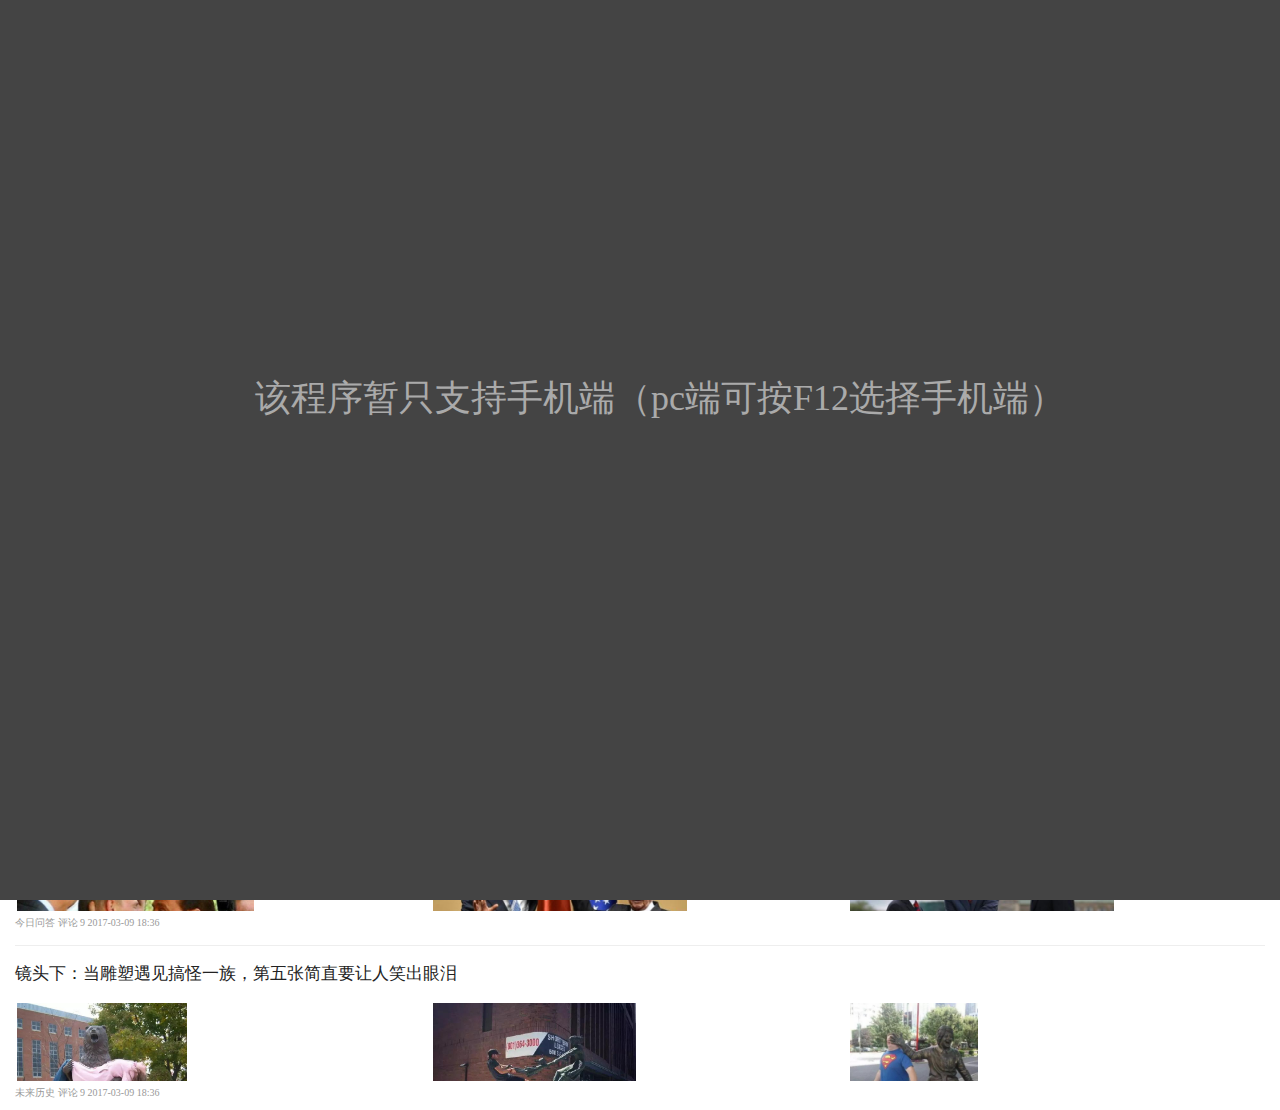
<file: index.html>
<!DOCTYPE html>
<html lang="en">
<head>
    <meta charset="UTF-8">
    <meta name="viewport" content="width=device-width, initial-scale=1.0,maximum-scale=1.0, user-scalable=no">
    <title>今日头条</title>
    <link rel="shortcut icon" href="../img/icon_180_1.png">
    <link rel="stylesheet" href="css/base.css">
    <link rel="stylesheet" href="css/index.css">
</head>
<body>
    <main>
        <header>
            <!--标题-->
            <div class="top_bar">
                <!--标题-->
                <h1>今日头条</h1>
            </div>
            <!--导航栏-->
            <div class="top_menu_bar">
                <!--添加导航按钮-->
                <div class="top_menu_more">
                    <a href="html/channels.html"></a>
                </div>
                <!--导航栏按钮-->
                <nav id="top_menu" class="top_menu_list"></nav>
            </div>
        </header>
        <!--中间内容-->
        <hgroup id="content"></hgroup>
        <!---->
        <footer></footer>
    </main>
    <!--遮罩层-->
    <aside>
        <p>
            <a>该程序暂只支持手机端（pc端可按F12选择手机端）</a>
        </p>
    </aside>
    <script src="js/jquery-3.1.1.min.js"></script>
    <script src="js/index.js"></script>
</body>
</html>
</file>
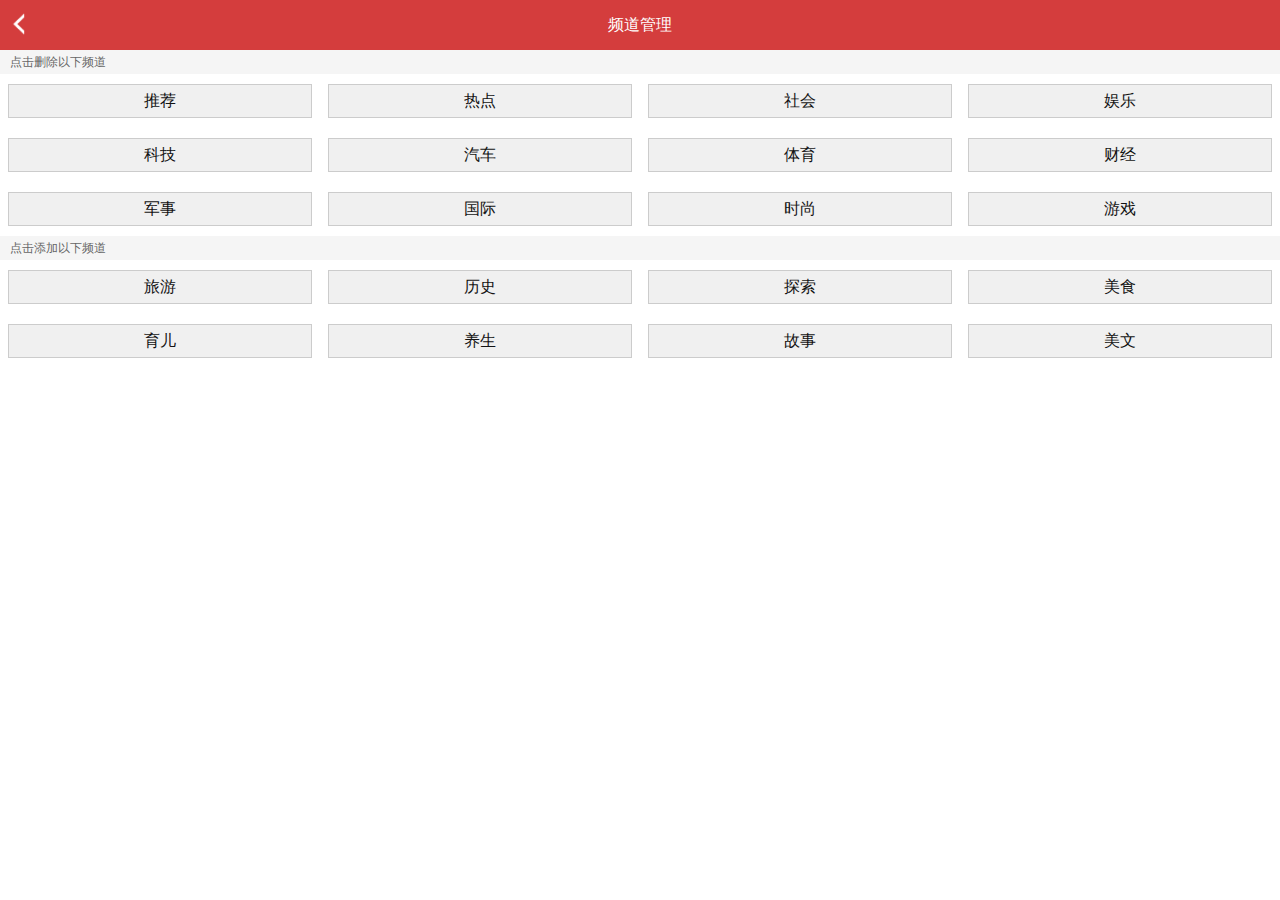
<file: html/channels.html>
<!DOCTYPE html>
<html lang="en">
<head>
    <meta charset="UTF-8">
    <meta name="viewport" content="width=device-width, initial-scale=1.0,maximum-scale=1.0, user-scalable=no">
    <title>选择频道</title>
    <link rel="shortcut icon" href="../img/icon_180_1.png">
    <link rel="stylesheet" href="../css/channels.css">
</head>
<body>
    <main>
        <header>
            <span class="title">
                <a href>频道管理</a>
            </span>
            <span class="backBtn">
                <a>返回</a>
            </span>
        </header>
        <hgroup>
            <section>
                <span>点击删除以下频道</span>
                <ul id="newBtn"></ul>
            </section>
            <section>
                <span>点击添加以下频道</span>
                <ul id="delBtn"></ul>
            </section>
        </hgroup>
    </main>
    <script src="../js/channels.js"></script>
</body>
</html>
</file>
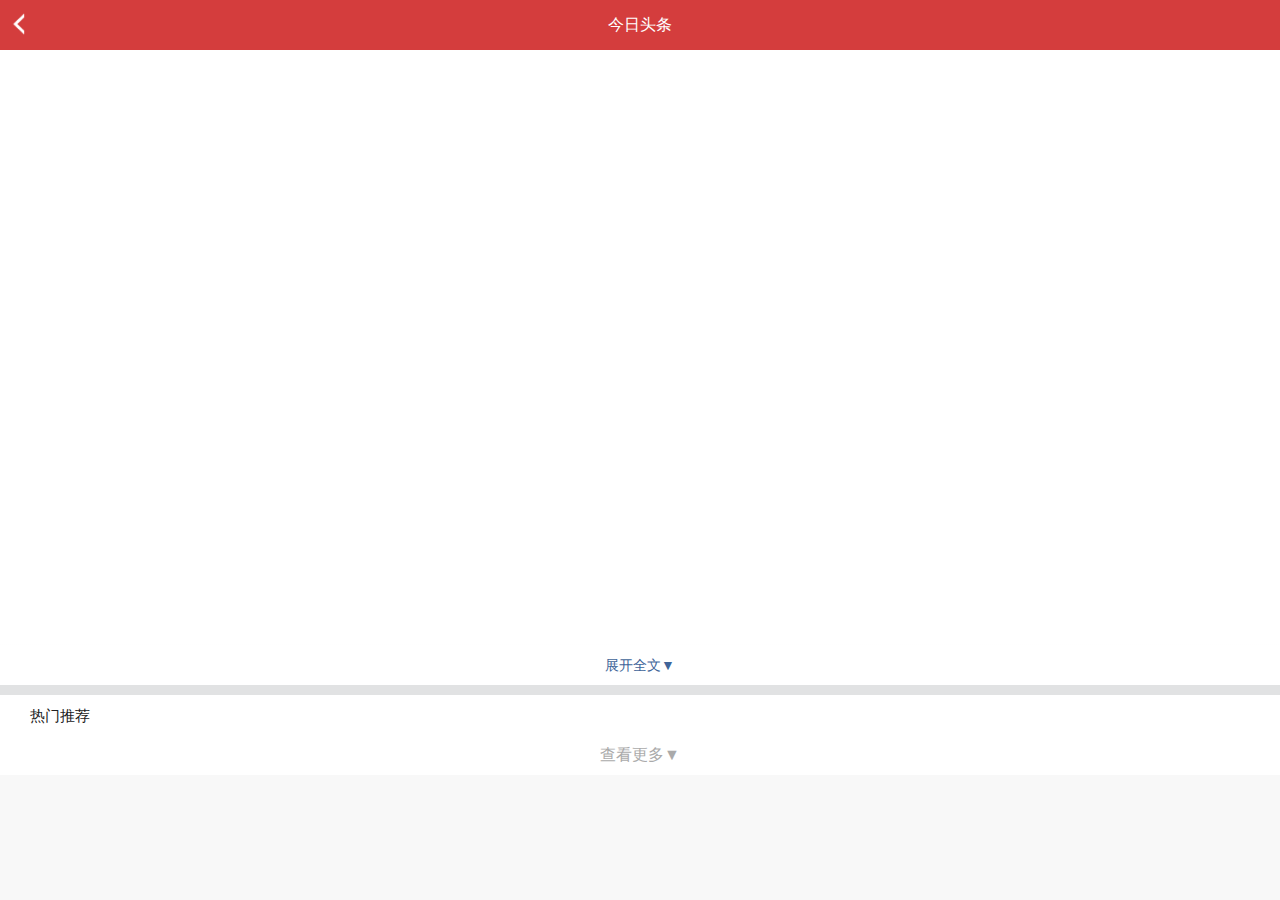
<file: html/content.html>
<!DOCTYPE html>
<html lang="en">
<head>
    <meta charset="UTF-8">
    <meta name="viewport" content="width=device-width, initial-scale=1.0,maximum-scale=1.0, user-scalable=no">
    <title>内容</title>
    <link rel="shortcut icon" href="../img/icon_180_1.png">
    <link rel="stylesheet" href="../css/content.css">
</head>
<body>
    <main>
        <header>
            <span class="title">
                <a href>今日头条</a>
            </span>
            <span class="backBtn">
                <a>返回</a>
            </span>
        </header>
        <!--内容-->
        <section>
            <article id="content" style="height:570px;"></article>
            <div></div>
            <div class="open"><a>展开全文▼</a></div>
        </section>
        <!--推荐-->
        <hgroup>
            <div><a>热门推荐</a></div>
            <div class="rec"></div>
            <div class="load"><a>查看更多▼</a></div>
        </hgroup>
        <footer></footer>
    </main>
    <script src="../js/jquery-3.1.1.min.js"></script>
    <script src="../js/content.js"></script>
</body>
</html>
</file>
<file: css/base.css>
@charset "utf-8";
body,main,header,section,footer,hgroup,nav,h1,div,a,ul,li{
    box-sizing: border-box;
    margin: 0;
    padding: 0;
}
ul,li{
    list-style: none;
}
main,header,section,footer{
    width: 100%;
}
header{
    overflow: hidden;
    position: fixed;
    top: 0;
    left: 0;
}
header div.top_bar{
    width: 100%;
    height: 44px;
    color: #fff;
    background-color: #d43d3d;
}
header div.top_bar h1{
    font: 700 16px/44px "微软雅黑";
    text-align: center;
}
</file>
<file: css/index.css>
@charset "utf-8";
header{
    position: fixed;
    top: 0;
    left: 0;
    z-index: 9;
}
header div.top_menu_bar{
    width: 100%;
    height: 38px;
    background-color: #f4f5f6;
    position: relative;
}
header div.top_menu_bar .top_menu_more{
    width: 38px;
    height: 38px;
    position: absolute;
    right: 0;
    top: 0;
    color: #d43d3d;
}
header div.top_menu_bar .top_menu_more a{
    display: block;
    width: 100%;
    height: 100%;
    font: 400 36px/44px "宋体";
    text-align: center;
    background: #f1f1f1 url(../img/addBtn.png) no-repeat 50%;
    background-size: 20px;
}

nav.top_menu_list{
    width: 100%;
    height: 38px;
    overflow: hidden;
    white-space: nowrap;
    overflow-x: scroll;
}
nav.top_menu_list a.btn{
    display: inline-block;
    color: #505050;
    text-decoration: none;
    white-space: nowrap;
    margin-left: 5px;
    font: 16px/38px "微软雅黑";
    padding: 0 8px;
}
nav.top_menu_list a.btn:last-child{
    margin-right: 36px;
}
/*设置nav.top_menu_list滚动条的宽度为0*/
nav.top_menu_list::-webkit-scrollbar  
{  
    height: 0px;
}
nav.top_menu_list a.cup{
    color: #f85959;
}
hgroup{
    position: absolute;
    top: 80px;
    left: 0;
    padding: 0 15px;
    padding-bottom: 10px;
}

hgroup,section{
    width: 100%;
    color: #aaa;
}
hgroup section{
    padding-top: 15px;
    
}
hgroup section a{
    text-decoration: none;
    border-top: 1px solid #eee;
}
.clearfix{
    display: block;
    font-size: 0;
    content: " ";
    clear: both;
}
.clearfix h3{
    text-overflow: ellipsis;
    width: 100%;
    line-height: 21px;
    font-size: 17px;
    font-family: "微软雅黑";
    font-weight: 400;
    color: #222;
}
.list_image ul li {
    display: inline-block;
    overflow: hidden;
    width: 33.3%;
    height: 65px;
    box-sizing: border-box;
}

li div{
    width: 100%;
    height: 100%;
    padding: 2px;
}
li div img{
    height: 200%;
    width: auto;
}
@media screen and (min-width:360px){ 
    .list_image ul li {
        height: 80px;
    }
}
.item_info{
    font-size: 10px;
    color: #999;
    margin-top: 5px;
}
.loadPrompt{
    height: 40px;
    padding: 10px;
    text-align: center;
}


@media screen and (min-width: 480px) {
    body{
        overflow:scroll;
        overflow-y:hidden;
        overflow-x:hidden;
    }
    body > aside{
        width: 100%;
        height: 100%;
        position: fixed;
        background-color: #444;
        z-index: 999;
    }
    body > aside p{
        width: 100%;
        text-align: center;
        padding: 0 20px;
        font: 36px/160% "微软雅黑";
        color: #aaa;
        position: absolute;
        top: 50%;
        margin-top: -80px;
        
    }
}
</file>
<file: css/channels.css>
html,body,main,header,hgroup,section,span,div,ul,li,a{
    padding: 0;
    margin: 0;
    box-sizing: border-box;
}
html,body,main,header,hgroup,section，ul{
    width: 100%;
}
li,ul{
    list-style-type: none;
}
header{
    height: 50px;
    position: relative;
    background-color: #d43d3d;
    color: #fff;
}
header a[href]{
    color: #fff;
    text-decoration: none;
}
.title {
    display: block;
	text-align: center;
    width: 100%;
    font: 16px/50px "微软雅黑";
}
.backBtn{
    display: block;
    width: 44px;
    height: 50px;
    position: absolute;
    left: 0;
    top: 0;
    text-align: center;
}
.backBtn a{
    display: inline-block;
    width: 50%;
    height: 50%;
    margin-top: 25%;
    background: url(../img/header_back.png) no-repeat center;
    -webkit-background-size: 100%;
    background-size: 100%;
    color: rgba(255, 255, 255, 0);
}
hgroup section span{
    display: block;
    padding: 0 10px;
    line-height: 2em;
    background-color: #f5f5f5;
    font-size: 12px;
    color: #666;
    clear: both;
}
section a{
    text-decoration: none;
    background-color: #f0f0f0;
    font-size: 16px;
    display: block;
    margin: 0 8px;
    border: 1px solid #ccc;
    text-align: center;
    line-height: 2em;
    text-decoration: none;
    color: #131313;
}
section ul li{
    display: inline-block;
    width: 25%;
    border: 0;
    margin-top: 10px;
    margin-bottom: 10px;
    -webkit-animation: zoomIn .3s ease;
    animation: zoomIn .3s ease;
    float: left;
}
</file>
<file: css/content.css>
html,body,main,header,hgroup,section,span,div,ul,li,a,p{
    padding: 0;
    margin: 0;
    box-sizing: border-box;
}
html{
    background-color: #f8f8f8;
}
html,body,main,header,hgroup,section，ul{
    width: 100%;
}
main{
    background-color: #e1e2e3;
}
li,ul{
    list-style-type: none;
}
header{
    height: 50px;
    position: relative;
    background-color: #d43d3d;
    color: #f1f2f3;
}
main>section,hgroup,footer{
    background-color: #fff;
    margin-bottom: 10px;
}
header a[href]{
    color: #fff;
    text-decoration: none;
}
.title {
    display: block;
	text-align: center;
    width: 100%;
    font: 16px/50px "微软雅黑";
}
.backBtn{
    display: block;
    width: 44px;
    height: 50px;
    position: absolute;
    left: 0;
    top: 0;
    text-align: center;
}
.backBtn a{
    display: inline-block;
    width: 50%;
    height: 50%;
    margin-top: 25%;
    background: url(../img/header_back.png) no-repeat center;
    -webkit-background-size: 100%;
    background-size: 100%;
    color: rgba(255, 255, 255, 0);
}
section h1{
    font-size: 20px!important;
    padding-top: 16px;
    line-height: 28px;
    font-weight: bolder;
    color: #3a3a3a;
}
article{
    padding: 0 17px;
    position: relative;
    overflow: hidden;
    clear: both;
    padding-bottom: 24px;
}
article .article_content{
    
}
article .article_content p {
    width: 100%;
    display: inline-block;
    font-size: 17px;
    line-height: 28px;
    color: #333;
    margin-top: 20px;
}
article .article_content p img{
    width: 100%;
}

hgroup{
    padding: 0 15px;
}
main>section>div:nth-child(2){
    width: 100%;
    height: 40px;
    margin-top: -40px;
    position: relative;
    z-index: 3;
    background-image: linear-gradient(-180deg,hsla(0,0%,100%,0),#fff);
}
hgroup,section{
    width: 100%;
    color: #aaa;
}
hgroup>div:nth-child(1){
    height: 40px;
    text-align: left;
    width: 100%;
    font-size: 15px;
    line-height: 15px;
    padding: 14px 0 11px 15px;
    color: #222;
}
hgroup section{
    padding-top: 15px;
    
}
hgroup section a{
    text-decoration: none;
    border-top: 1px solid #eee;
}
.clearfix{
    display: block;
    font-size: 0;
    content: " ";
    clear: both;
}
.clearfix h3{
    text-overflow: ellipsis;
    width: 100%;
    line-height: 21px;
    font-size: 17px;
    font-family: "微软雅黑";
    font-weight: 400;
    color: #222;
}
.list_image ul li {
    display: inline-block;
    overflow: hidden;
    width: 33.3%;
    height: 65px;
    box-sizing: border-box;
    
}
li div{
    width: 100%;
    height: 100%;
    padding: 2px;
}
li div img{
    height: 100%;
    width: auto;
}
.item_info{
    font-size: 10px;
    color: #999;
    margin-top: 5px;
}
.discuss h2{
    font-size: 16px;
    display: inline-block;
    color: #505050;
    padding-bottom: 10px;
    font-weight: 400;
    border-bottom: 1px solid #f85959;
}
.discuss,.discuss ul,.discuss ul li{
    width: 100%;
}

.discuss ul li{
    border-top: 1px solid #eee;
}
.discuss ul li:nth-child(1){
    border-top:none;
}
.discuss ul li span,.discuss ul li p{
    margin-left: 40px;
}
.discuss ul li span{
    color: #999;
    font-size: 14px;
    display: inline-block;
    max-width: 85px;
    margin-top: 10px;
}
.discuss ul li p{
    color: #333;
    font-size: 16px;
    margin-top: 10px;
    margin-bottom: 10px;
}
.open {
    height: 40px;
    padding: 10px;
    text-align: center;
}
.open a{
	display: inline-block;
    cursor: pointer;
    font-size: 14px;
    line-height: 22px;
    border-radius: 29px;
    color: #406599;
    text-align: center;
}

#content {
    border-bottom: .5px solid #e8e8e8;
    
}

.load {
    height: 40px;
    text-align: center;
    padding: 10px;
}
</file>
